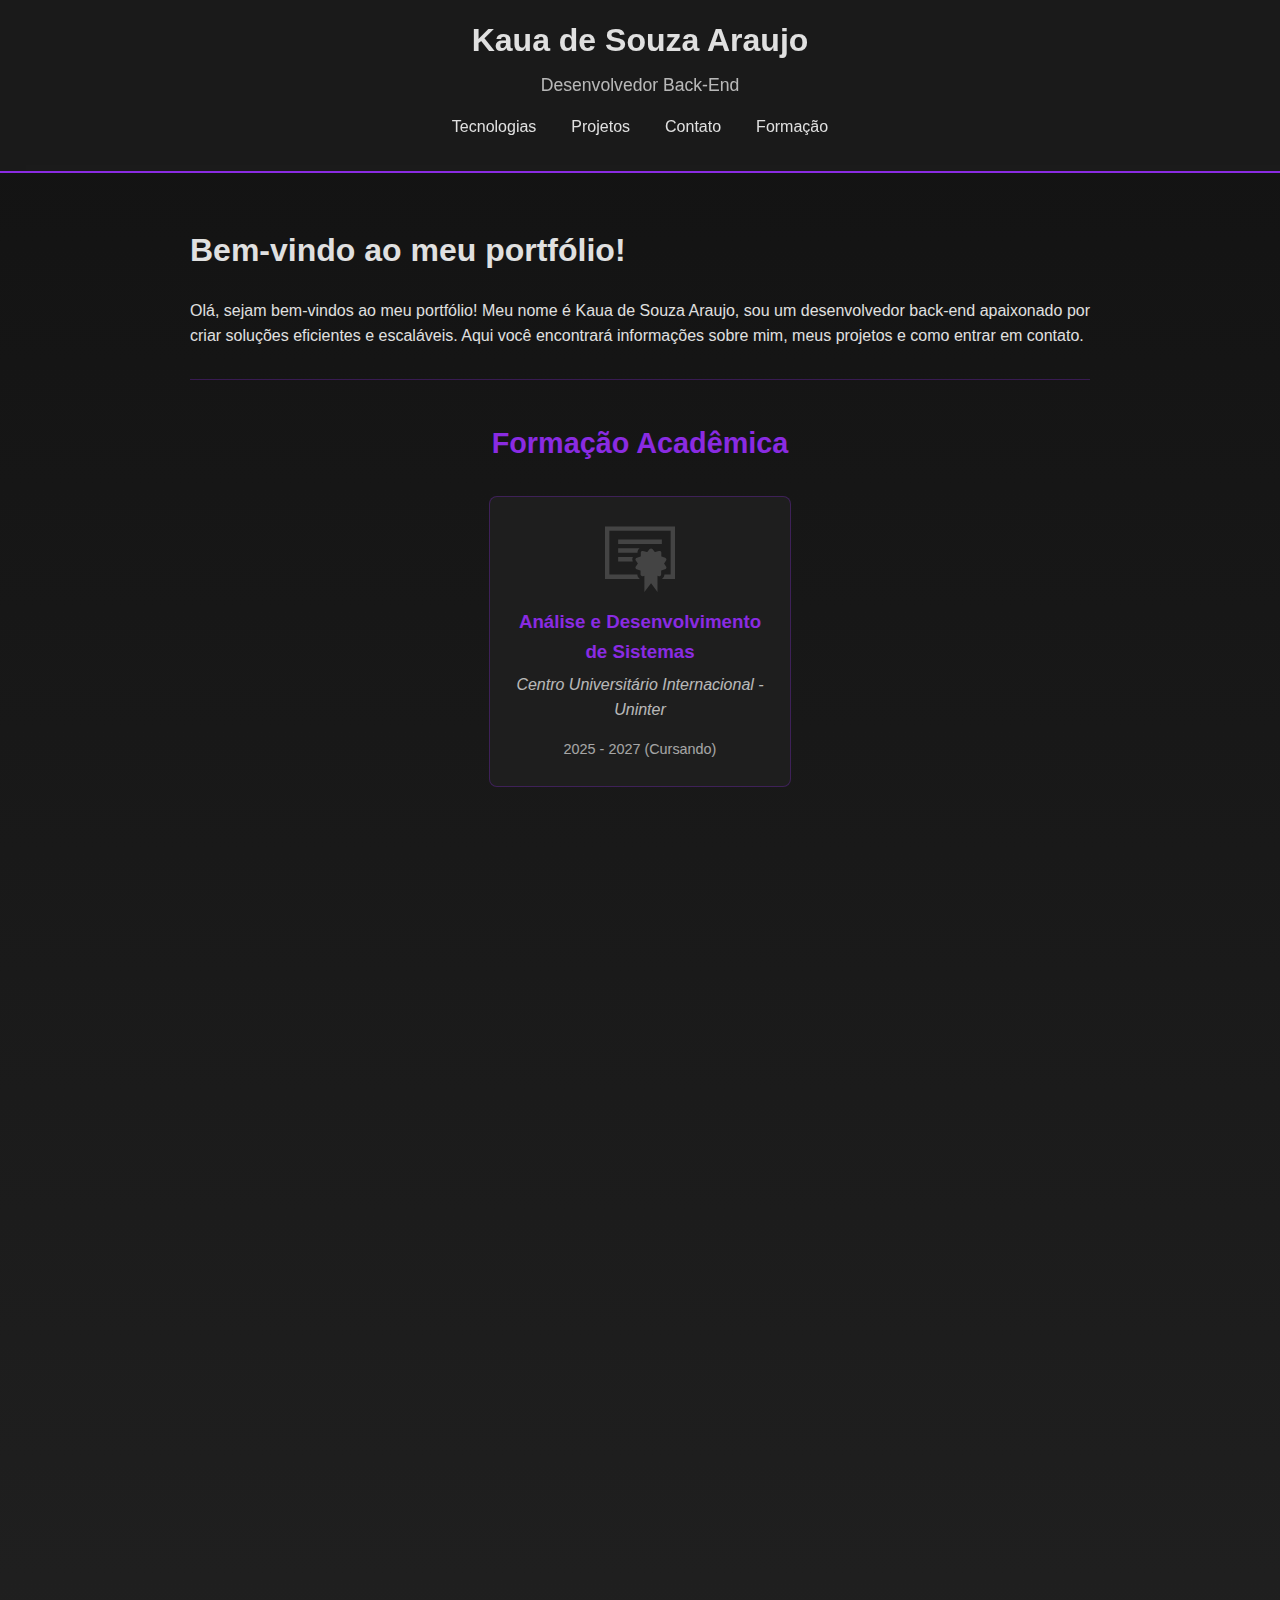
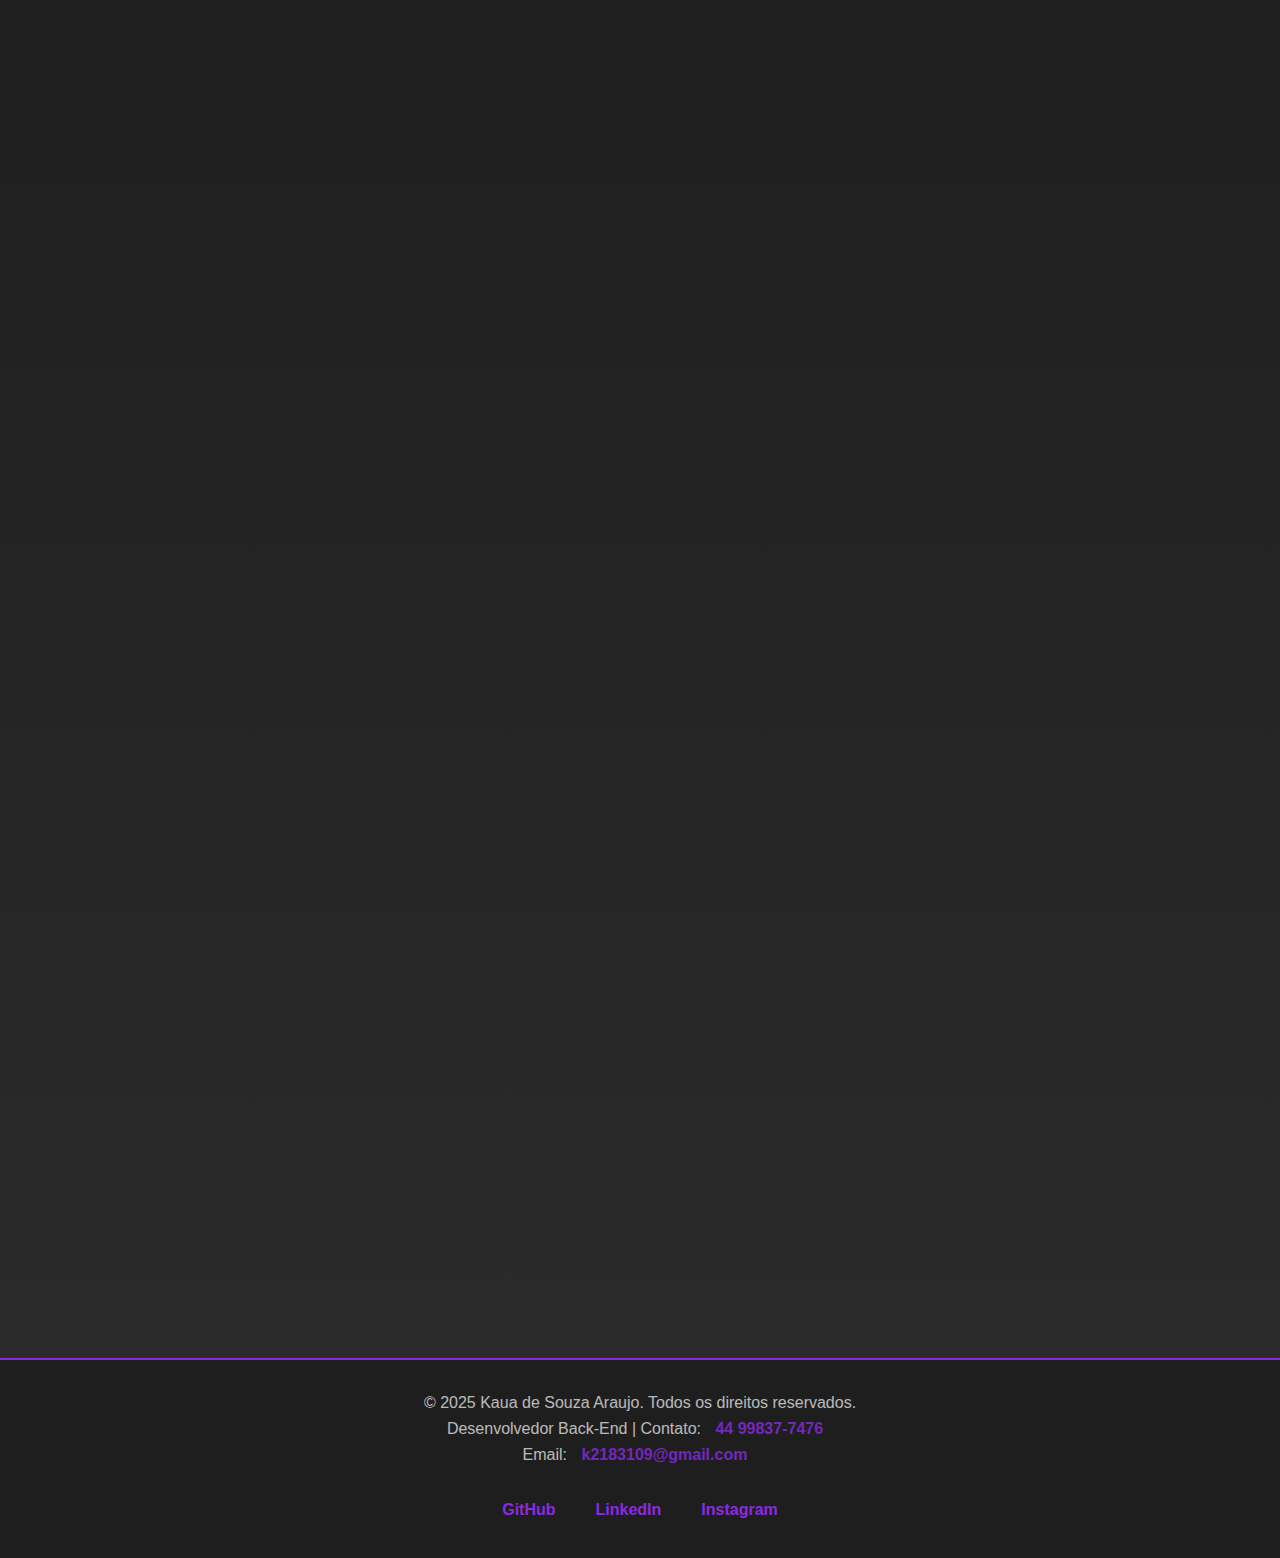
<file: docs/index.html>
<!DOCTYPE html>
<html lang="pt-br">
<head>
    <meta charset="UTF-8">
    <meta name="viewport" content="width=device-width, initial-scale=1.0">
    <title>Kaua De Souza Araujo - Desenvolvedor Back-End</title>
    <!-- Link para a folha de estilos CSS -->
    <link rel="stylesheet" href="style.css">
    <!-- Link para o script JavaScript, com 'defer' para garantir que ele execute após o HTML ser carregado -->
    <script src="script.js" defer></script> 
</head>
<body>
    <!-- Cabeçalho fixo da página com título e navegação principal -->
    <header id="box-cabecalho">
        <h1>Kaua de Souza Araujo</h1>
        <h2>Desenvolvedor Back-End</h2>
        <nav>
            <ul class="menu-box">
                <li><a href="#tecnologias">Tecnologias</a></li>
                <li><a href="#projetos">Projetos</a></li>
                <li><a href="#contato">Contato</a></li>
                <li><a href="#formacao">Formação</a></li>
            </ul>
        </nav>
    </header>

    <!-- conteudo principal -->
    <main id="conteudo-principal">
        <!-- introdução -->
        <div id="box-conteudo">
            <h1>Bem-vindo ao meu portfólio!</h1>
            <p>Olá, sejam bem-vindos ao meu portfólio! Meu nome é Kaua de Souza Araujo, sou um desenvolvedor back-end apaixonado por criar soluções eficientes e escaláveis. Aqui você encontrará informações sobre mim, meus projetos e como entrar em contato.</p>
        </div>

        <!-- seção de diplomas e certificados -->
        <section id="formacao">
            <h2>Formação Acadêmica</h2>
            
            <div class="cards-container">
                <div class="formacao-card card">
                    <img src="diploma.svg" alt="Ícone de Formação">
                    <h3>Análise e Desenvolvimento de Sistemas</h3>
                    <p class="instituicao">Centro Universitário Internacional - Uninter</p>
                    <p class="periodo">2025 - 2027 (Cursando)</p>
                </div>


                
                </div>
        </section>
        
        <!-- seção de tecnologias que eu utilizado-->
        <section>
            <h2>Tecnologias que utilizo</h2>
            
            <div id="tecnologias" class="cards-container">
                <div class="tecnologia card">
                    <img src="logo-python-icon-506x512-t38ct41x.png" alt="Logo da linguagem Python">
                    <h3>Python</h3>
                    <p>Linguagem de programação versátil e poderosa, amplamente utilizada em ciência de dados, automação e desenvolvimento web.</p>
                </div>
                
                <div class="tecnologia card">
                    <img src="java-black-logo-transparent-background-7017516947718410uhqilxw3a-removebg-preview.png" alt="Logo da linguagem Java">
                    <h3>Java</h3>
                    <p>Linguagem de programação robusta e amplamente utilizada em aplicações empresariais, móveis e web. </p>
                </div>

                <div class="tecnologia card">
                    <img src="html5-css3-js-icon-set-web-development-logo-icon-set-of-html-css-and-javascript-programming-symbol-free-vector-removebg-preview.png" alt="Logos de HTML, CSS e JavaScript">
                    <h3>HTML, CSS e JavaScript</h3>
                    <p>As tecnologias fundamentais para o desenvolvimento web, permitindo a criação de páginas interativas e responsivas.</p>
                </div>

                <div class="tecnologia card">
                    <img src="sql-line-icon-isolated-on-white-background-vector-53345393-removebg-preview.png" alt="Logo do SQL">
                    <h3>SQL</h3>
                    <p>Linguagem padrão para gerenciar e manipular bancos de dados relacionais, essencial para a persistência e consulta de dados.</p>
                </div>
            </div>
        </section>

        <!-- seção de projetos -->
        <section id="projetos">
            <h2>Meus Projetos</h2>

            <div class="cards-container">
                <div class="projeto card">
                    <h3><a href="https://github.com/Kdsea/Livraria">Livraria</a></h3>
                    <p>Esse projeto foi desenvolvido por mim a fins academicos, ele é um gerenciador de livros com codigo feito inteiramento em python</p>
                </div>
                <div class="projeto card">
                    <h3><a href="https://github.com/Kdsea">Em Breve...</a></h3>
                    <p>Em andamento...</p>
                </div>
                <div class="projeto card">
                    <h3><a href="https://github.com/Kdsea">Em Breve...</a></h3>
                    <p>Em andamento...</p>
                </div>
            </div>
        </section>

        <!-- Seção de Contato com formulário para WhatsApp -->
        <section id="contato">
            <h2>Entre em Contato</h2>
            <!-- 
                Formulário para enviar mensagem via WhatsApp.
                Ao submeter, o JavaScript redireciona para o WhatsApp com a mensagem preenchida.
            -->
            <form id="form-contato" class="formulario-contato">
                <div class="grupo-formularios">
                    <label for="nome">Nome</label>
                    <input type="text" id="nome" name="nome" required>
                </div>
                <div class="grupo-formularios">
                    <label for="email">Email</label>
                    <input type="email" id="email" name="email" required>
                </div>
                <div class="grupo-formularios">
                    <label for="mensagem">Mensagem</label>
                    <textarea id="mensagem" name="mensagem" rows="5" required></textarea>
                </div>
                <button type="submit">Enviar Mensagem</button>
            </form>
        </section>
        </main>

    <!-- Rodapé da página com informações de contato -->
    <footer id="box-rodape"> 
        <div class="informacoes-contato">
            <p>&copy; 2025 Kaua de Souza Araujo. Todos os direitos reservados.</p>
            <p>Desenvolvedor Back-End | Contato: <a href="tel:+5544999837476">44 99837-7476</a></p>
            <p>Email: <a href="mailto:k2183109@gmail.com">k2183109@gmail.com</a></p>
        </div>
        <div class="redes-sociais">
            <a href="https://github.com/Kdsea" target="_blank">GitHub</a>
            <a href="https://www.linkedin.com/in/kauã-de-souza-araujo-739073345/" target="_blank">LinkedIn</a>
            <a href="https://www.instagram.com/kaua_2620/" target="_blank">Instagram</a>
        </div>
    </footer>
    </body>
</html>
</file>
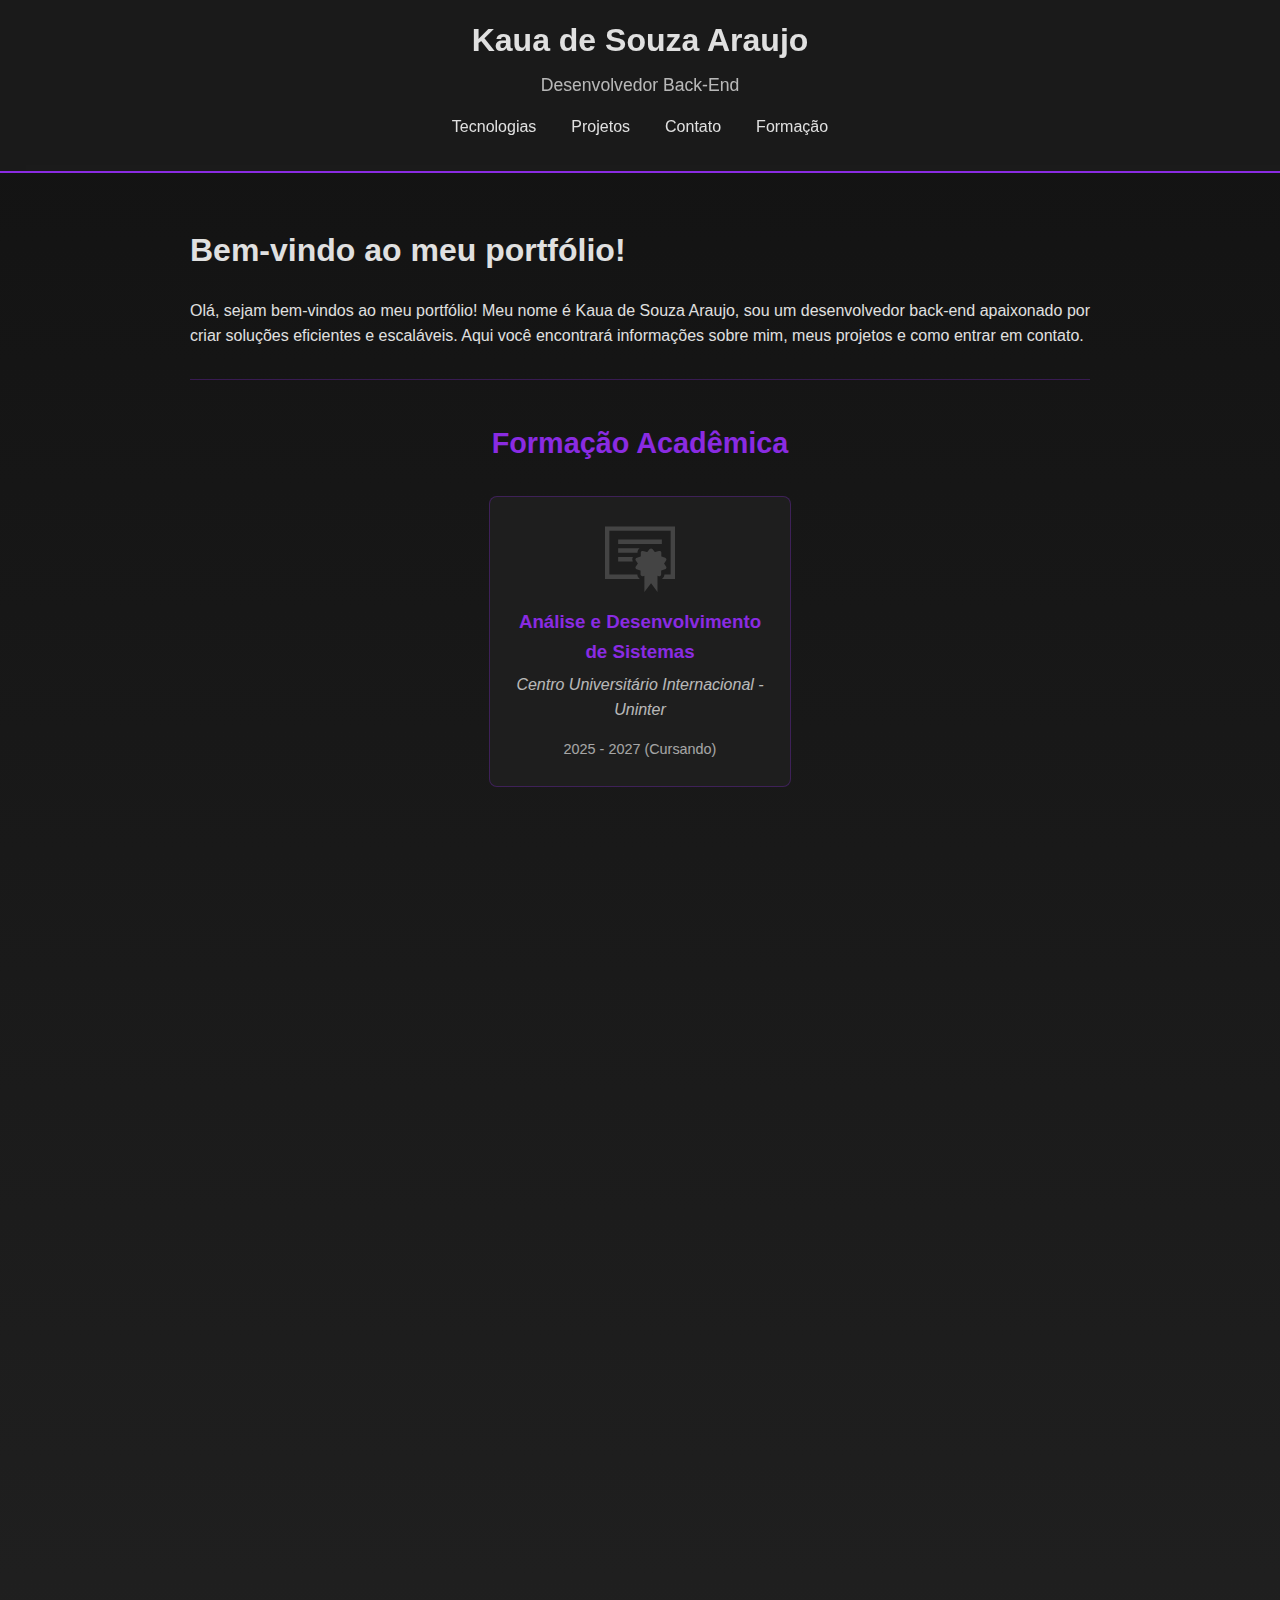
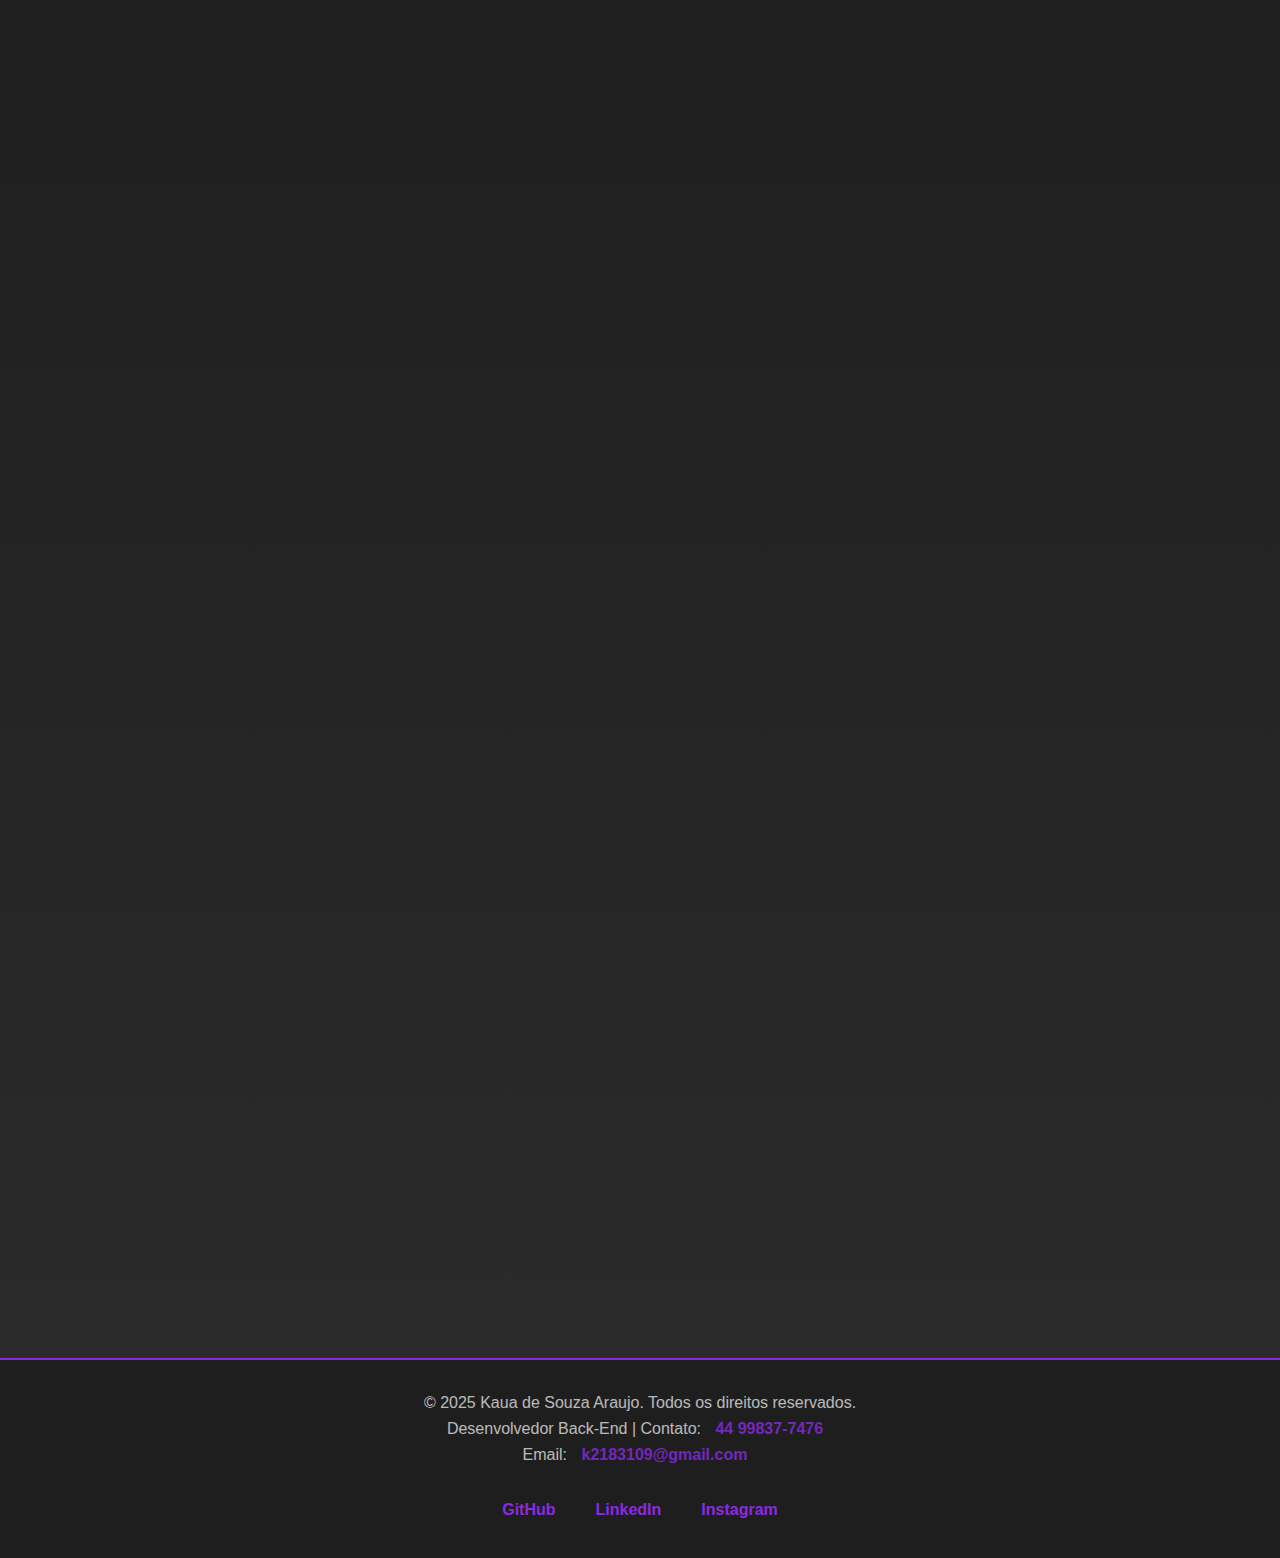
<file: html/index.html>
<!DOCTYPE html>
<html lang="pt-br">
<head>
    <meta charset="UTF-8">
    <meta name="viewport" content="width=device-width, initial-scale=1.0">
    <title>Kaua De Souza Araujo - Desenvolvedor Back-End</title>
    <!-- Link para a folha de estilos CSS -->
    <link rel="stylesheet" href="/css/style.css">
    <!-- Link para o script JavaScript, com 'defer' para garantir que ele execute após o HTML ser carregado -->
    <script src="/javascript/script.js" defer></script> 
</head>
<body>
    <!-- Cabeçalho fixo da página com título e navegação principal -->
    <header id="box-cabecalho">
        <h1>Kaua de Souza Araujo</h1>
        <h2>Desenvolvedor Back-End</h2>
        <nav>
            <ul class="menu-box">
                <li><a href="#tecnologias">Tecnologias</a></li>
                <li><a href="#projetos">Projetos</a></li>
                <li><a href="#contato">Contato</a></li>
                <li><a href="#formacao">Formação</a></li>
            </ul>
        </nav>
    </header>

    <!-- conteudo principal -->
    <main id="conteudo-principal">
        <!-- introdução -->
        <div id="box-conteudo">
            <h1>Bem-vindo ao meu portfólio!</h1>
            <p>Olá, sejam bem-vindos ao meu portfólio! Meu nome é Kaua de Souza Araujo, sou um desenvolvedor back-end apaixonado por criar soluções eficientes e escaláveis. Aqui você encontrará informações sobre mim, meus projetos e como entrar em contato.</p>
        </div>

        <!-- seção de diplomas e certificados -->
        <section id="formacao">
            <h2>Formação Acadêmica</h2>
            
            <div class="cards-container">
                <div class="formacao-card card">
                    <img src="/images/diploma.svg" alt="Ícone de Formação">
                    <h3>Análise e Desenvolvimento de Sistemas</h3>
                    <p class="instituicao">Centro Universitário Internacional - Uninter</p>
                    <p class="periodo">2025 - 2027 (Cursando)</p>
                </div>


                
                </div>
        </section>
        
        <!-- seção de tecnologias que eu utilizado-->
        <section>
            <h2>Tecnologias que utilizo</h2>
            
            <div id="tecnologias" class="cards-container">
                <div class="tecnologia card">
                    <img src="/images/logo-python-icon-506x512-t38ct41x.png" alt="Logo da linguagem Python">
                    <h3>Python</h3>
                    <p>Linguagem de programação versátil e poderosa, amplamente utilizada em ciência de dados, automação e desenvolvimento web.</p>
                </div>
                
                <div class="tecnologia card">
                    <img src="/images/java-black-logo-transparent-background-7017516947718410uhqilxw3a-removebg-preview.png" alt="Logo da linguagem Java">
                    <h3>Java</h3>
                    <p>Linguagem de programação robusta e amplamente utilizada em aplicações empresariais, móveis e web. </p>
                </div>

                <div class="tecnologia card">
                    <img src="/images/html5-css3-js-icon-set-web-development-logo-icon-set-of-html-css-and-javascript-programming-symbol-free-vector-removebg-preview.png" alt="Logos de HTML, CSS e JavaScript">
                    <h3>HTML, CSS e JavaScript</h3>
                    <p>As tecnologias fundamentais para o desenvolvimento web, permitindo a criação de páginas interativas e responsivas.</p>
                </div>

                <div class="tecnologia card">
                    <img src="/images/sql-line-icon-isolated-on-white-background-vector-53345393-removebg-preview.png" alt="Logo do SQL">
                    <h3>SQL</h3>
                    <p>Linguagem padrão para gerenciar e manipular bancos de dados relacionais, essencial para a persistência e consulta de dados.</p>
                </div>
            </div>
        </section>

        <!-- seção de projetos -->
        <section id="projetos">
            <h2>Meus Projetos</h2>

            <div class="cards-container">
                <div class="projeto card">
                    <h3><a href="https://github.com/Kdsea/Livraria">Livraria</a></h3>
                    <p>Esse projeto foi desenvolvido por mim a fins academicos, ele é um gerenciador de livros com codigo feito inteiramento em python</p>
                </div>
                <div class="projeto card">
                    <h3><a href="https://github.com/Kdsea">Em Breve...</a></h3>
                    <p>Em andamento...</p>
                </div>
                <div class="projeto card">
                    <h3><a href="https://github.com/Kdsea">Em Breve...</a></h3>
                    <p>Em andamento...</p>
                </div>
            </div>
        </section>

        <!-- Seção de Contato com formulário para WhatsApp -->
        <section id="contato">
            <h2>Entre em Contato</h2>
            <!-- 
                Formulário para enviar mensagem via WhatsApp.
                Ao submeter, o JavaScript redireciona para o WhatsApp com a mensagem preenchida.
            -->
            <form id="form-contato" class="formulario-contato">
                <div class="grupo-formularios">
                    <label for="nome">Nome</label>
                    <input type="text" id="nome" name="nome" required>
                </div>
                <div class="grupo-formularios">
                    <label for="email">Email</label>
                    <input type="email" id="email" name="email" required>
                </div>
                <div class="grupo-formularios">
                    <label for="mensagem">Mensagem</label>
                    <textarea id="mensagem" name="mensagem" rows="5" required></textarea>
                </div>
                <button type="submit">Enviar Mensagem</button>
            </form>
        </section>
        </main>

    <!-- Rodapé da página com informações de contato -->
    <footer id="box-rodape"> 
        <div class="informacoes-contato">
            <p>&copy; 2025 Kaua de Souza Araujo. Todos os direitos reservados.</p>
            <p>Desenvolvedor Back-End | Contato: <a href="tel:+5544999837476">44 99837-7476</a></p>
            <p>Email: <a href="mailto:k2183109@gmail.com">k2183109@gmail.com</a></p>
        </div>
        <div class="redes-sociais">
            <a href="https://github.com/Kdsea" target="_blank">GitHub</a>
            <a href="https://www.linkedin.com/in/kauã-de-souza-araujo-739073345/" target="_blank">LinkedIn</a>
            <a href="https://www.instagram.com/kaua_2620/" target="_blank">Instagram</a>
        </div>
    </footer>
    </body>
</html>
</file>
<file: docs/style.css>
:root {
    --cor-primaria: #8A2BE2;
    --cor-secundaria: #4B0082;
    --escuro: #121212;
    --cor-texto: #E0E0E0;
    --cor-box: #1E1E1E;
    --cor-borda: rgba(138, 43, 226, 0.3);
}

body {
    font-family: 'Roboto', sans-serif;
    background: linear-gradient(to bottom, var(--escuro), #2c2c2c);
    color: var(--cor-texto);
    line-height: 1.6;
    margin: 0;
    padding-top: 225px; 
}

a {
    text-decoration: none;
    color: var(--cor-texto);
    padding: 5px 10px; 
    border-radius: 5px; 
    transition: background-color 0.3s, color 0.3s; 
}

a:hover {
    color: var(--escuro);
    background-color: var(--cor-primaria);
}

h1, h2, h3 {
    margin-top: 0;
}

#box-cabecalho {
    display: flex;             
    flex-direction: column;    
    align-items: center;       
    justify-content: center;   
    gap: 5px;
    background: rgba(30, 30, 30, 0.75);
    backdrop-filter: blur(10px);
    position: absolute;
    width: 100%;
    padding: 15px 0;
    top: 0;
    left: 0;
    z-index: 1000;
    border-bottom: 2px solid var(--cor-primaria);
}

#box-cabecalho h1 {
    font-size: 2em;
    color: var(--cor-texto);
    margin: 0;
}

#box-cabecalho.scrolled {
    background: rgba(18, 18, 18, 0.95); /* cor mais solida */
    box-shadow: 0 2px 10px rgba(0, 0, 0, 0.5); /* Sombra para contraste */
}

#box-cabecalho h2 {
    font-size: 1.1em;
    color: var(--cor-texto);
    opacity: 0.8;
    margin: 0;
    font-weight: 400;
}

.menu-box {
    list-style-type: none;
    display: flex;
    justify-content: center;
    gap: 15px;
    padding: 0;
    margin-top: 10px;
}

main#conteudo-principal {
    width: 90%;
    max-width: 900px;
    margin: 0 auto;
    padding-bottom: 50px;
}

/* Justifica o texto do parágrafo de introdução para melhor legibilidade */
#box-conteudo p {
    text-align: justify;
    hyphens: auto;
}

section {
    padding: 40px 0;
    margin-top: 30px;
    border-top: 1px solid var(--cor-borda);
}

section h2 {
    text-align: center;
    font-size: 1.8em;
    margin-bottom: 30px;
    color: var(--cor-primaria);
}

.cards-container {
    display: flex;
    justify-content: center;
    gap: 25px;
    flex-wrap: wrap;
}

.card {
    background-color: var(--cor-box);
    border: 1px solid var(--cor-borda);
    border-radius: 8px;
    padding: 25px;
    text-align: center;
    width: 250px;
    display: flex;
    flex-direction: column;
    align-items: center;
    transition: transform 0.3s, box-shadow 0.3s;
}

.card:hover {
    transform: translateY(-5px);
    box-shadow: 0 4px 20px rgba(138, 43, 226, 0.2);
}

.card img {
    width: 70px;
    height: 70px;
    object-fit: contain;
    margin-bottom: 15px;
}

.card h3 {
    color: var(--cor-primaria);
    margin-bottom: 10px;
}

.formacao-card .instituicao {
    font-style: italic;
    opacity: 0.8;
    margin-top: -5px; /* Aproxima um pouco do título do curso */
    margin-bottom: 15px;
}

.formacao-card .periodo {
    font-size: 0.9em;
    opacity: 0.7;
    margin: 0;
}

/* Justifica o texto de descrição nos cards de tecnologia e projetos */
.tecnologia p,
.projeto p {
    text-align: justify;
    hyphens: auto;
}

footer#box-rodape {
    background-color: var(--cor-box);
    color: var(--cor-texto);
    text-align: center;
    padding: 30px 20px;
    border-top: 2px solid var(--cor-primaria);
    display: flex;
    flex-direction: column;
    gap: 15px;
}

footer a {
    color: var(--cor-primaria);
    font-weight: bold;
}

footer a:hover {
    background-color: transparent;
    text-decoration: underline;
}

footer p {
    margin: 0;
    opacity: 0.8;
}

.redes-sociais {
    display: flex;
    justify-content: center;
    gap: 20px;
    margin-top: 10px;
}

section {
    transition: opacity 0.6s ease-out, transform 0.6s ease-out;
    opacity: 0;
    transform: translateY(20px);
}

section.visible {
    opacity: 1;
    transform: translateY(0);
}

/* estilos para o formulario */
.formulario-contato {
    background-color: var(--cor-box);
    border: 1px solid var(--cor-borda);
    border-radius: 8px;
    padding: 30px;
    max-width: 600px;
    margin: 0 auto;
    display: flex;
    flex-direction: column;
    gap: 20px;
    transition: box-shadow 0.3s;
}

.formulario-contato:hover {
    box-shadow: 0 4px 20px rgba(138, 43, 226, 0.1);
}

.grupo-formularios {
    display: flex;
    flex-direction: column;
    gap: 8px;
}

.formulario-contato label {
    font-weight: bold;
    color: var(--cor-texto);
    opacity: 0.9;
}

.formulario-contato input,
.formulario-contato textarea {
    width: 100%;
    padding: 12px;
    background-color: var(--escuro);
    border: 1px solid var(--cor-borda);
    border-radius: 5px;
    color: var(--cor-texto);
    font-family: 'Roboto', sans-serif;
    font-size: 1em;
    box-sizing: border-box; /* vai garantir que o padding não afete a largura total */
    transition: border-color 0.3s, box-shadow 0.3s;
}

.formulario-contato input:focus,
.formulario-contato textarea:focus {
    outline: none;
    border-color: var(--cor-primaria);
    box-shadow: 0 0 8px rgba(138, 43, 226, 0.5);
}

.formulario-contato button {
    padding: 12px 20px;
    background-color: var(--cor-primaria);
    color: var(--cor-texto);
    border: none;
    border-radius: 5px;
    font-size: 1.1em;
    font-weight: bold;
    cursor: pointer;
    transition: background-color 0.3s, transform 0.3s;
    align-self: flex-start; /* Alinha o botão as esquerda */
}

.formulario-contato button:hover {
    background-color: var(--cor-secundaria);
    transform: translateY(-2px);
}
</file>
<file: css/style.css>
:root {
    --cor-primaria: #8A2BE2;
    --cor-secundaria: #4B0082;
    --escuro: #121212;
    --cor-texto: #E0E0E0;
    --cor-box: #1E1E1E;
    --cor-borda: rgba(138, 43, 226, 0.3);
}

body {
    font-family: 'Roboto', sans-serif;
    background: linear-gradient(to bottom, var(--escuro), #2c2c2c);
    color: var(--cor-texto);
    line-height: 1.6;
    margin: 0;
    padding-top: 225px; 
}

a {
    text-decoration: none;
    color: var(--cor-texto);
    padding: 5px 10px; 
    border-radius: 5px; 
    transition: background-color 0.3s, color 0.3s; 
}

a:hover {
    color: var(--escuro);
    background-color: var(--cor-primaria);
}

h1, h2, h3 {
    margin-top: 0;
}

#box-cabecalho {
    display: flex;             
    flex-direction: column;    
    align-items: center;       
    justify-content: center;   
    gap: 5px;
    background: rgba(30, 30, 30, 0.75);
    backdrop-filter: blur(10px);
    position: absolute;
    width: 100%;
    padding: 15px 0;
    top: 0;
    left: 0;
    z-index: 1000;
    border-bottom: 2px solid var(--cor-primaria);
}

#box-cabecalho h1 {
    font-size: 2em;
    color: var(--cor-texto);
    margin: 0;
}

#box-cabecalho.scrolled {
    background: rgba(18, 18, 18, 0.95); /* cor mais solida */
    box-shadow: 0 2px 10px rgba(0, 0, 0, 0.5); /* Sombra para contraste */
}

#box-cabecalho h2 {
    font-size: 1.1em;
    color: var(--cor-texto);
    opacity: 0.8;
    margin: 0;
    font-weight: 400;
}

.menu-box {
    list-style-type: none;
    display: flex;
    justify-content: center;
    gap: 15px;
    padding: 0;
    margin-top: 10px;
}

main#conteudo-principal {
    width: 90%;
    max-width: 900px;
    margin: 0 auto;
    padding-bottom: 50px;
}

/* Justifica o texto do parágrafo de introdução para melhor legibilidade */
#box-conteudo p {
    text-align: justify;
    hyphens: auto;
}

section {
    padding: 40px 0;
    margin-top: 30px;
    border-top: 1px solid var(--cor-borda);
}

section h2 {
    text-align: center;
    font-size: 1.8em;
    margin-bottom: 30px;
    color: var(--cor-primaria);
}

.cards-container {
    display: flex;
    justify-content: center;
    gap: 25px;
    flex-wrap: wrap;
}

.card {
    background-color: var(--cor-box);
    border: 1px solid var(--cor-borda);
    border-radius: 8px;
    padding: 25px;
    text-align: center;
    width: 250px;
    display: flex;
    flex-direction: column;
    align-items: center;
    transition: transform 0.3s, box-shadow 0.3s;
}

.card:hover {
    transform: translateY(-5px);
    box-shadow: 0 4px 20px rgba(138, 43, 226, 0.2);
}

.card img {
    width: 70px;
    height: 70px;
    object-fit: contain;
    margin-bottom: 15px;
}

.card h3 {
    color: var(--cor-primaria);
    margin-bottom: 10px;
}

.formacao-card .instituicao {
    font-style: italic;
    opacity: 0.8;
    margin-top: -5px; /* Aproxima um pouco do título do curso */
    margin-bottom: 15px;
}

.formacao-card .periodo {
    font-size: 0.9em;
    opacity: 0.7;
    margin: 0;
}

/* Justifica o texto de descrição nos cards de tecnologia e projetos */
.tecnologia p,
.projeto p {
    text-align: justify;
    hyphens: auto;
}

footer#box-rodape {
    background-color: var(--cor-box);
    color: var(--cor-texto);
    text-align: center;
    padding: 30px 20px;
    border-top: 2px solid var(--cor-primaria);
    display: flex;
    flex-direction: column;
    gap: 15px;
}

footer a {
    color: var(--cor-primaria);
    font-weight: bold;
}

footer a:hover {
    background-color: transparent;
    text-decoration: underline;
}

footer p {
    margin: 0;
    opacity: 0.8;
}

.redes-sociais {
    display: flex;
    justify-content: center;
    gap: 20px;
    margin-top: 10px;
}

section {
    transition: opacity 0.6s ease-out, transform 0.6s ease-out;
    opacity: 0;
    transform: translateY(20px);
}

section.visible {
    opacity: 1;
    transform: translateY(0);
}

/* estilos para o formulario */
.formulario-contato {
    background-color: var(--cor-box);
    border: 1px solid var(--cor-borda);
    border-radius: 8px;
    padding: 30px;
    max-width: 600px;
    margin: 0 auto;
    display: flex;
    flex-direction: column;
    gap: 20px;
    transition: box-shadow 0.3s;
}

.formulario-contato:hover {
    box-shadow: 0 4px 20px rgba(138, 43, 226, 0.1);
}

.grupo-formularios {
    display: flex;
    flex-direction: column;
    gap: 8px;
}

.formulario-contato label {
    font-weight: bold;
    color: var(--cor-texto);
    opacity: 0.9;
}

.formulario-contato input,
.formulario-contato textarea {
    width: 100%;
    padding: 12px;
    background-color: var(--escuro);
    border: 1px solid var(--cor-borda);
    border-radius: 5px;
    color: var(--cor-texto);
    font-family: 'Roboto', sans-serif;
    font-size: 1em;
    box-sizing: border-box; /* vai garantir que o padding não afete a largura total */
    transition: border-color 0.3s, box-shadow 0.3s;
}

.formulario-contato input:focus,
.formulario-contato textarea:focus {
    outline: none;
    border-color: var(--cor-primaria);
    box-shadow: 0 0 8px rgba(138, 43, 226, 0.5);
}

.formulario-contato button {
    padding: 12px 20px;
    background-color: var(--cor-primaria);
    color: var(--cor-texto);
    border: none;
    border-radius: 5px;
    font-size: 1.1em;
    font-weight: bold;
    cursor: pointer;
    transition: background-color 0.3s, transform 0.3s;
    align-self: flex-start; /* Alinha o botão as esquerda */
}

.formulario-contato button:hover {
    background-color: var(--cor-secundaria);
    transform: translateY(-2px);
}
</file>
